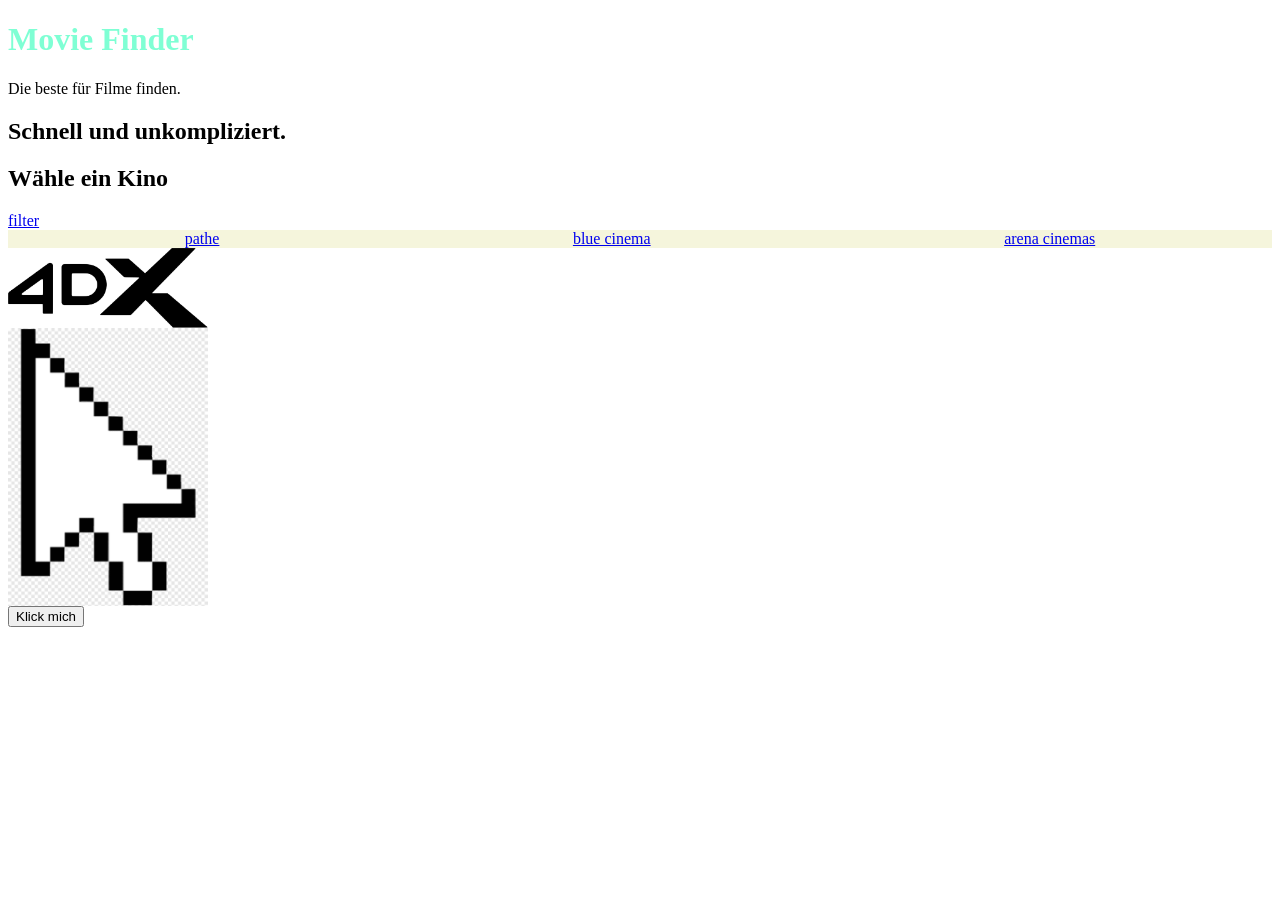
<file: index.html>
<!DOCTYPE html>
<html lang="en">

<head>
    <meta charset="UTF-8">
    <meta name="viewport" content="width=device-width, initial-scale=1.0">
    <title>Movie Finder</title>
    <link rel="stylesheet" href="style.css">
    <script src="script.js" defer></script>
</head>

<body>
    <h1>Movie Finder</h1>
    <p>Die beste für Filme finden.</p>
    <h2>Schnell und unkompliziert.</h2>
    <h2>Wähle ein Kino</h2>

    <a href="kino.html">filter</a>
    <div class="selection">
        <a href="https://www.pathe.ch/en">pathe</a>
        <a href="https://www.bluecinema.ch/de">blue cinema</a>
        <a href="https://www.arena.ch/de/sihlcity">arena cinemas</a>
    </div>
    <img src="4dx.webp" width=200 height="80">
    <img src="png-clipart-computer-mouse-pointer-cursor-computer-mouse-angle-white.png" alt="" width=200 height="">
    <button id="myButton">Klick mich</button>

</body>


</html>
</file>
<file: style.css>
h1 {
    color: aquamarine
}

.selection {
    display: flex;
    flex-direction: row;
    justify-content: space-around;
    align-items: center;
    background-color: beige;
}

img {
    display: flex;
    flex-direction: row;
    justify-content: space-around;
    align-items: center;

}

img {
    display: flex;
    flex-direction: space-around;

}
</file>
